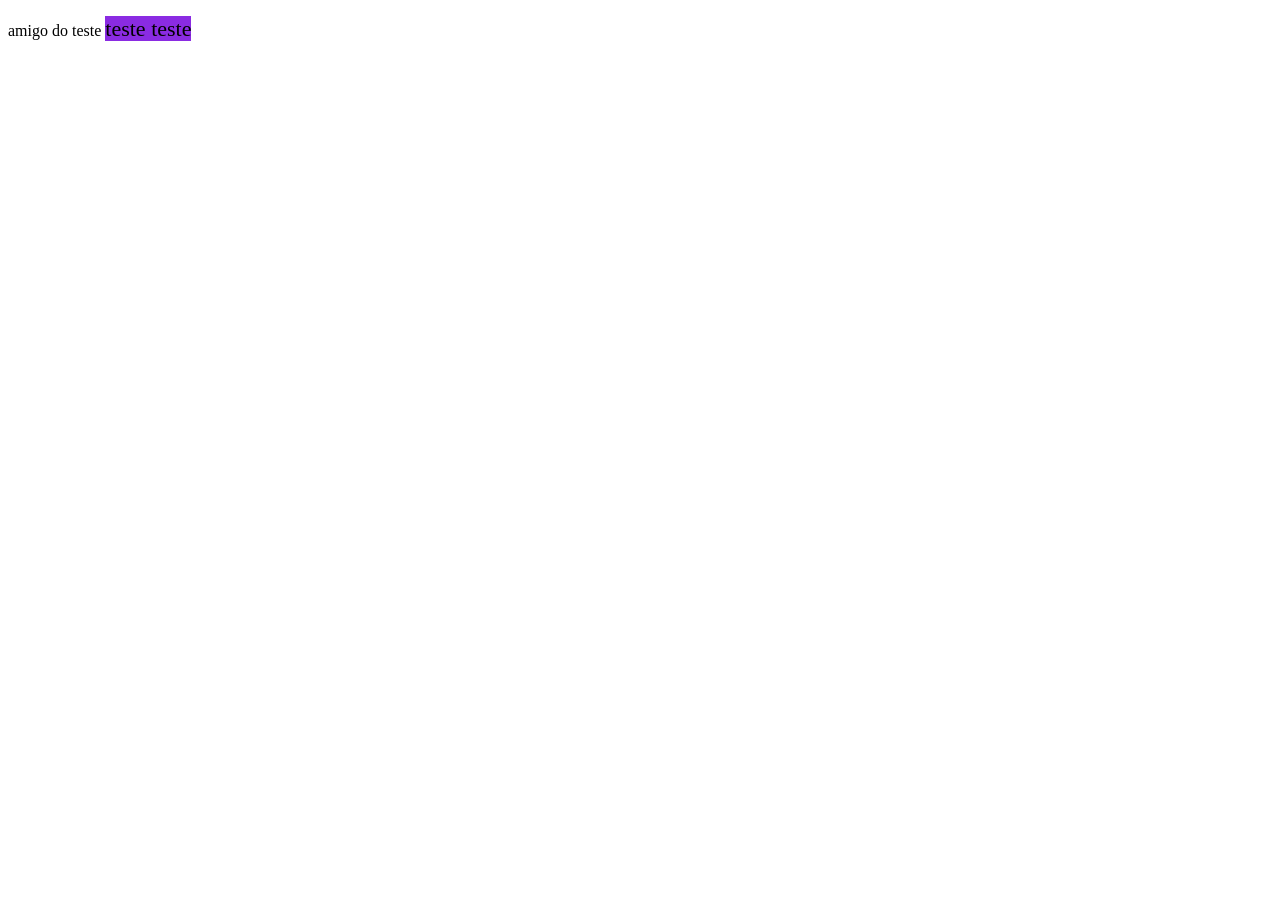
<file: sintaxe-selectors/inline/index.html>
<!DOCTYPE html>
<html lang="en">
<head>
    <meta charset="UTF-8">
    <meta name="viewport" content="width=device-width, initial-scale=1.0">
    <title>Inline</title>
</head>
<body>
<p class="caixa">
 amigo do teste <span style="background-color: blueviolet; font-size: 22px;"> teste teste</span> 

</p>
    
</body>
</html>
</file>
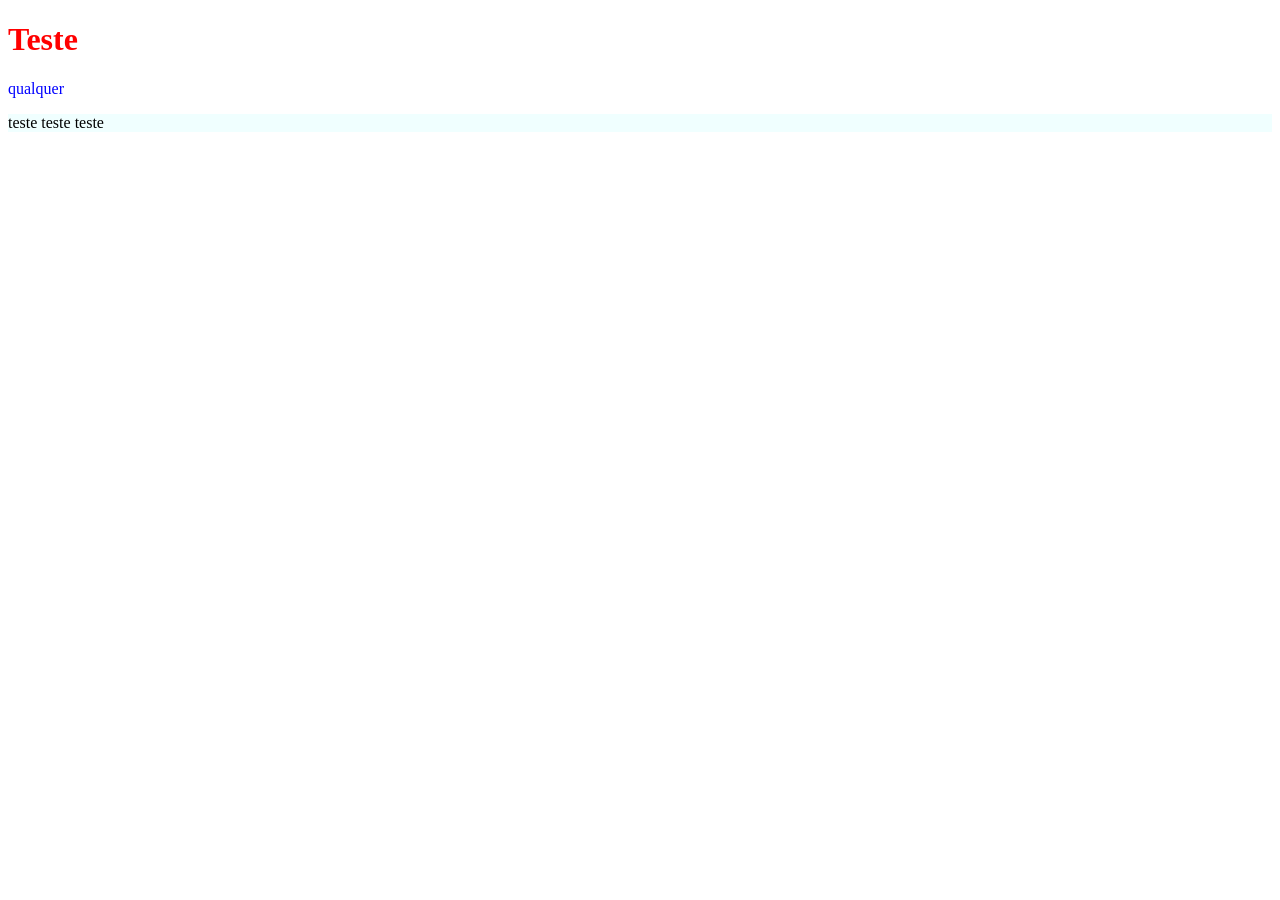
<file: atv-css/atv-css/ex 1/index.html>
<!DOCTYPE html>
<html lang="en">
<head>
    <meta charset="UTF-8">
    <meta name="viewport" content="width=device-width, initial-scale=1.0">
    <title>att 1</title>
    <link rel="stylesheet" href="style.css">
</head>
<body>
   <h1 id="titulo">Teste</h1>
    <p>qualquer</p>
    <div class="caixa">teste teste teste</div>
</body>
</html>
</file>
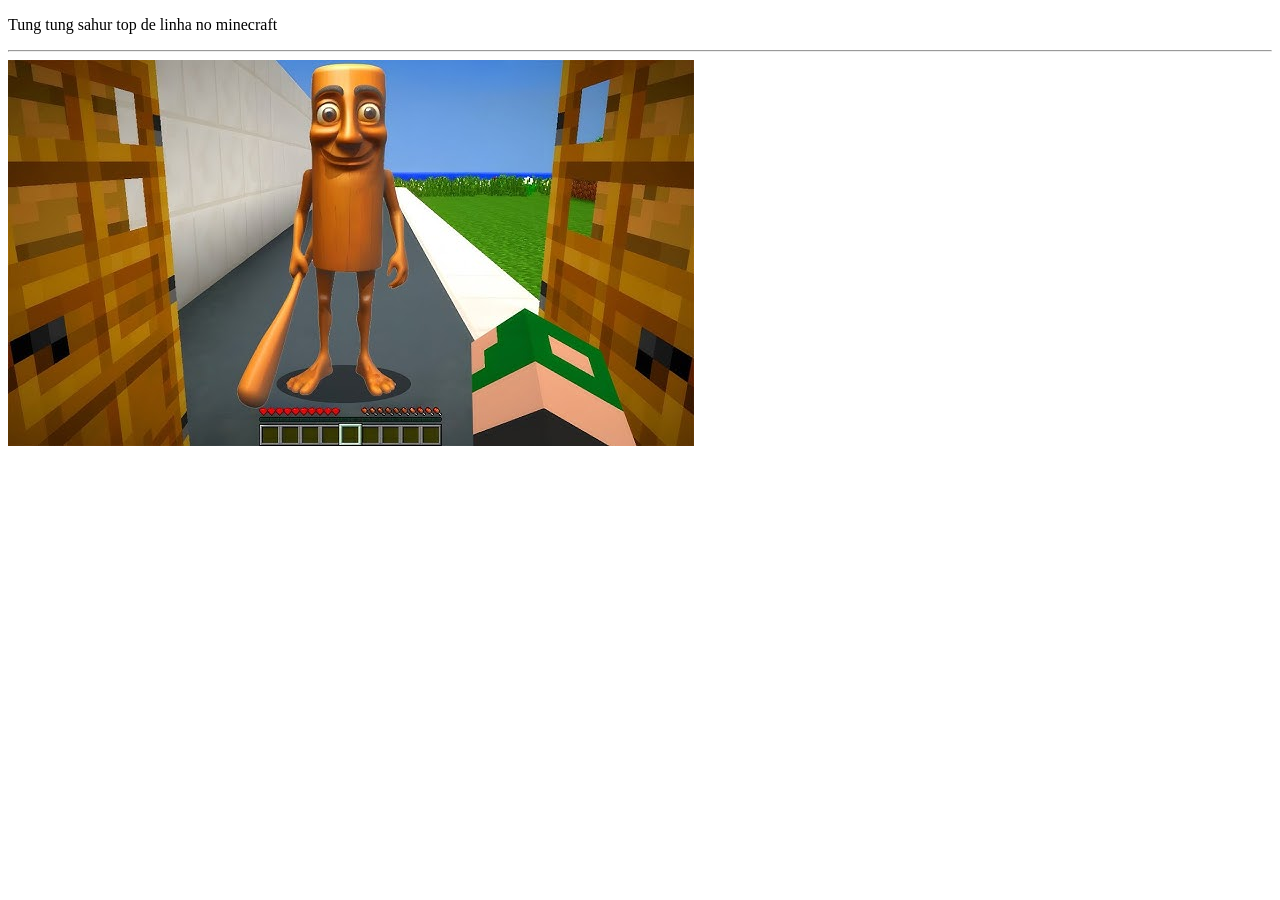
<file: atv-css/atv-css/ex 2/index.html>
<!DOCTYPE html>
<html lang="en">
<head>
    <meta charset="UTF-8">
    <meta name="viewport" content="width=device-width, initial-scale=1.0">
    <title>att 2</title>
</head>
<body>
    
    <p>Tung tung sahur top de linha no minecraft</p>
    <hr style="color: rgb(0, 157, 255);">
    <img src="img/image.png" alt="tung tung sahur">
</body>
</html>
</file>
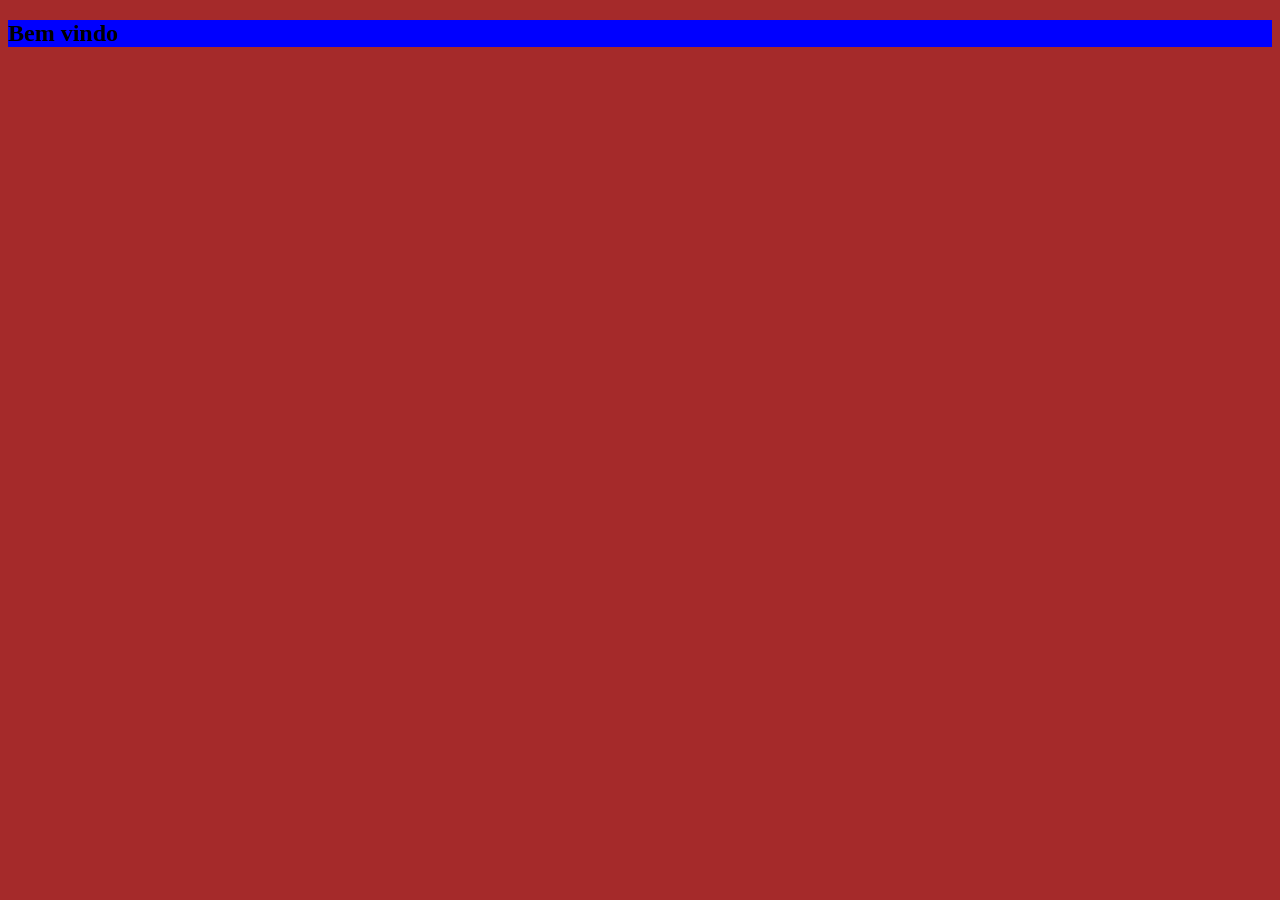
<file: atv-css/atv-css/ex 4/index.html>
<!DOCTYPE html>
<html lang="en">
<head>
    <meta charset="UTF-8">
    <meta name="viewport" content="width=device-width, initial-scale=1.0">
    <title>att 4</title>
    <link rel="stylesheet" href="style.css">
</head>
<style>
    p{
       font-family: Arial;
    }

</style>
<body>
    <h2 style="background-color: blue;">Bem vindo</h2>
    
</body>
</html>
</file>
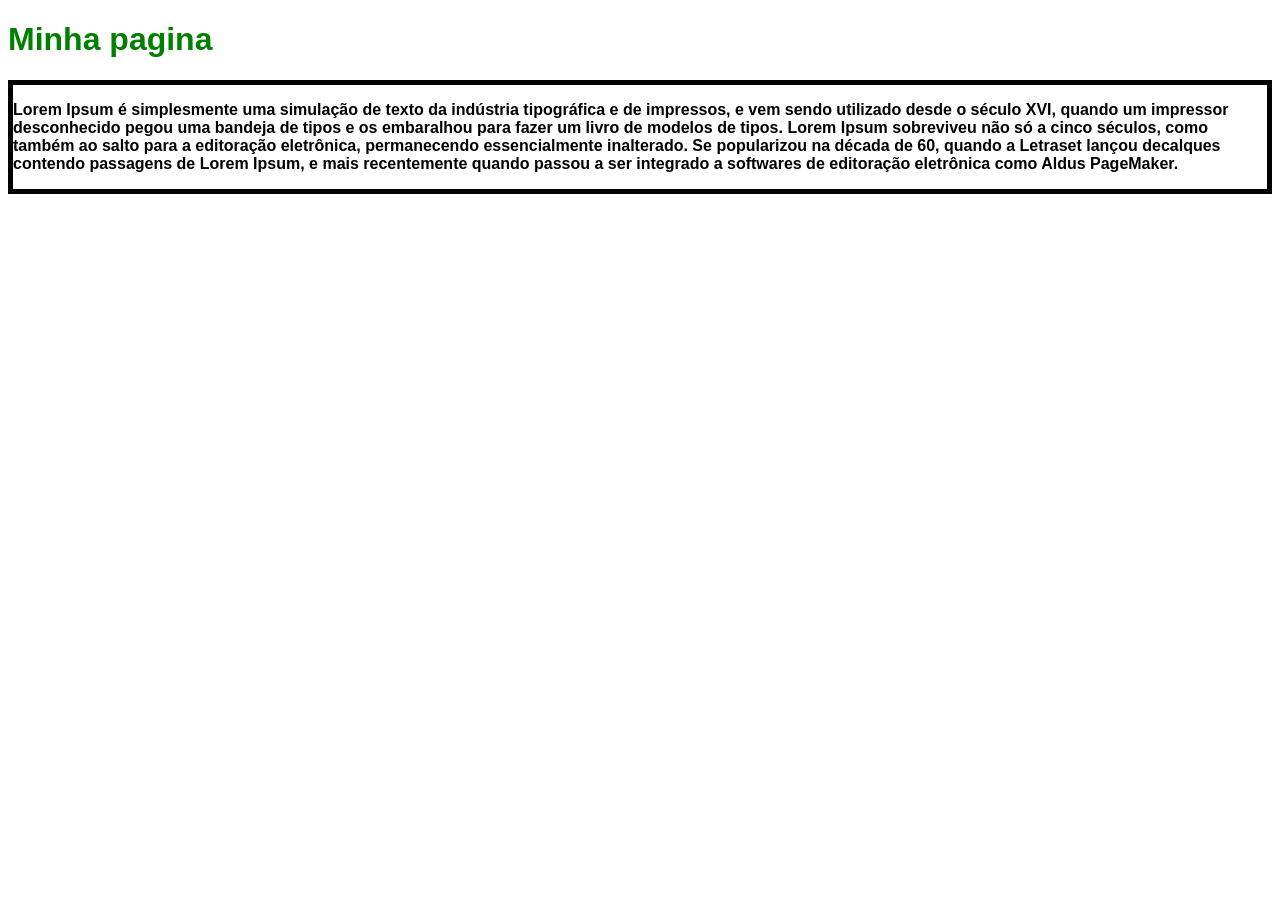
<file: atv-css/atv-css/ex 5/index.html>
<!DOCTYPE html>
<html lang="en">
<head>
    <meta charset="UTF-8">
    <meta name="viewport" content="width=device-width, initial-scale=1.0">
    <title>Document</title>
    <link rel="stylesheet" href="style.css">
</head>

<body>
    
  <h1 id="cabecalho">Minha pagina<h1>
    <div class="conteudo">
    <p>Lorem Ipsum é simplesmente uma simulação de texto da indústria tipográfica e de impressos, 
        e vem sendo utilizado desde o século XVI, quando um impressor desconhecido pegou uma bandeja de tipos e os 
        embaralhou para fazer um livro de modelos de tipos. Lorem Ipsum sobreviveu não só a cinco séculos, como também ao 
        salto para a editoração eletrônica, permanecendo essencialmente inalterado. Se popularizou na década de 60, quando
        a Letraset lançou decalques contendo passagens de Lorem Ipsum, e mais recentemente quando passou a ser integrado a 
        softwares de editoração eletrônica como Aldus PageMaker.</p>
    </div>
</body>
</html>
</file>
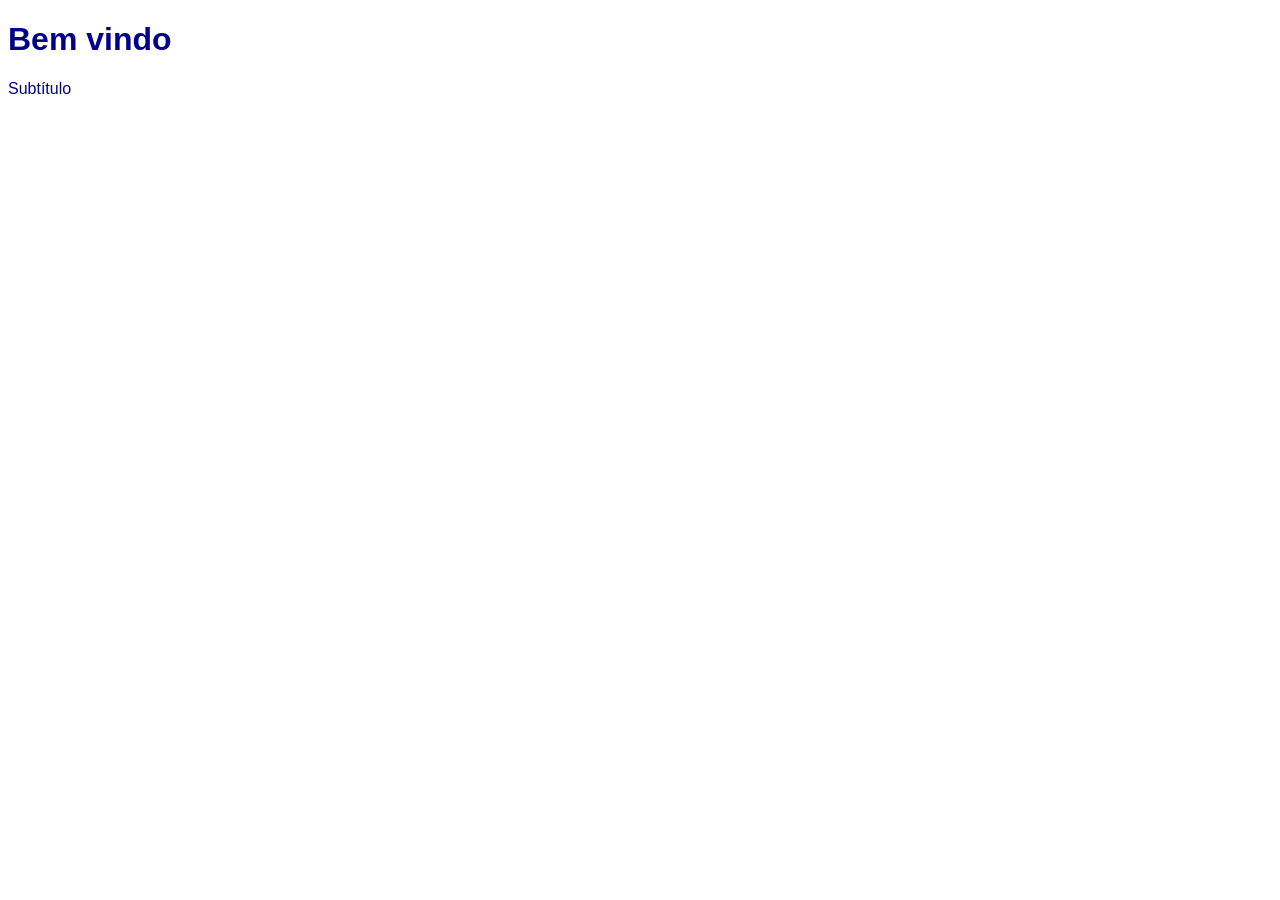
<file: atv-css/atv-css/ex 6/index.html>
<!DOCTYPE html>
<html lang="en">
<head>
    <meta charset="UTF-8">
    <meta name="viewport" content="width=device-width, initial-scale=1.0">
    <title>att 6</title>
    <link rel="stylesheet" href="style.css">
</head>
<body>
    <!-- Filho de body  -->
    <header>
        <h1>Bem vindo</h1>
        <p>Subtítulo</p>
    </header>
    
</body>
</html>
</file>
<file: atv-css/atv-css/ex 1/style.css>
h1 {
    color: red;
}

p{
    color: blue;
}

.caixa {
    background-color: azure;
}
</file>
<file: atv-css/atv-css/ex 4/style.css>
body {
    background-color: brown;
}
</file>
<file: atv-css/atv-css/ex 5/style.css>
#cabecalho {
    color: green;
    font-family: Arial, Helvetica, sans-serif;
}

.conteudo {
    border: 5px solid black;
}

p {
    font-family: Arial, Helvetica, sans-serif;
    font-size: medium;
}
</file>
<file: atv-css/atv-css/ex 6/style.css>
body {
    color: darkblue;
    font-family: Verdana, Geneva, Tahoma, sans-serif;
}
</file>
